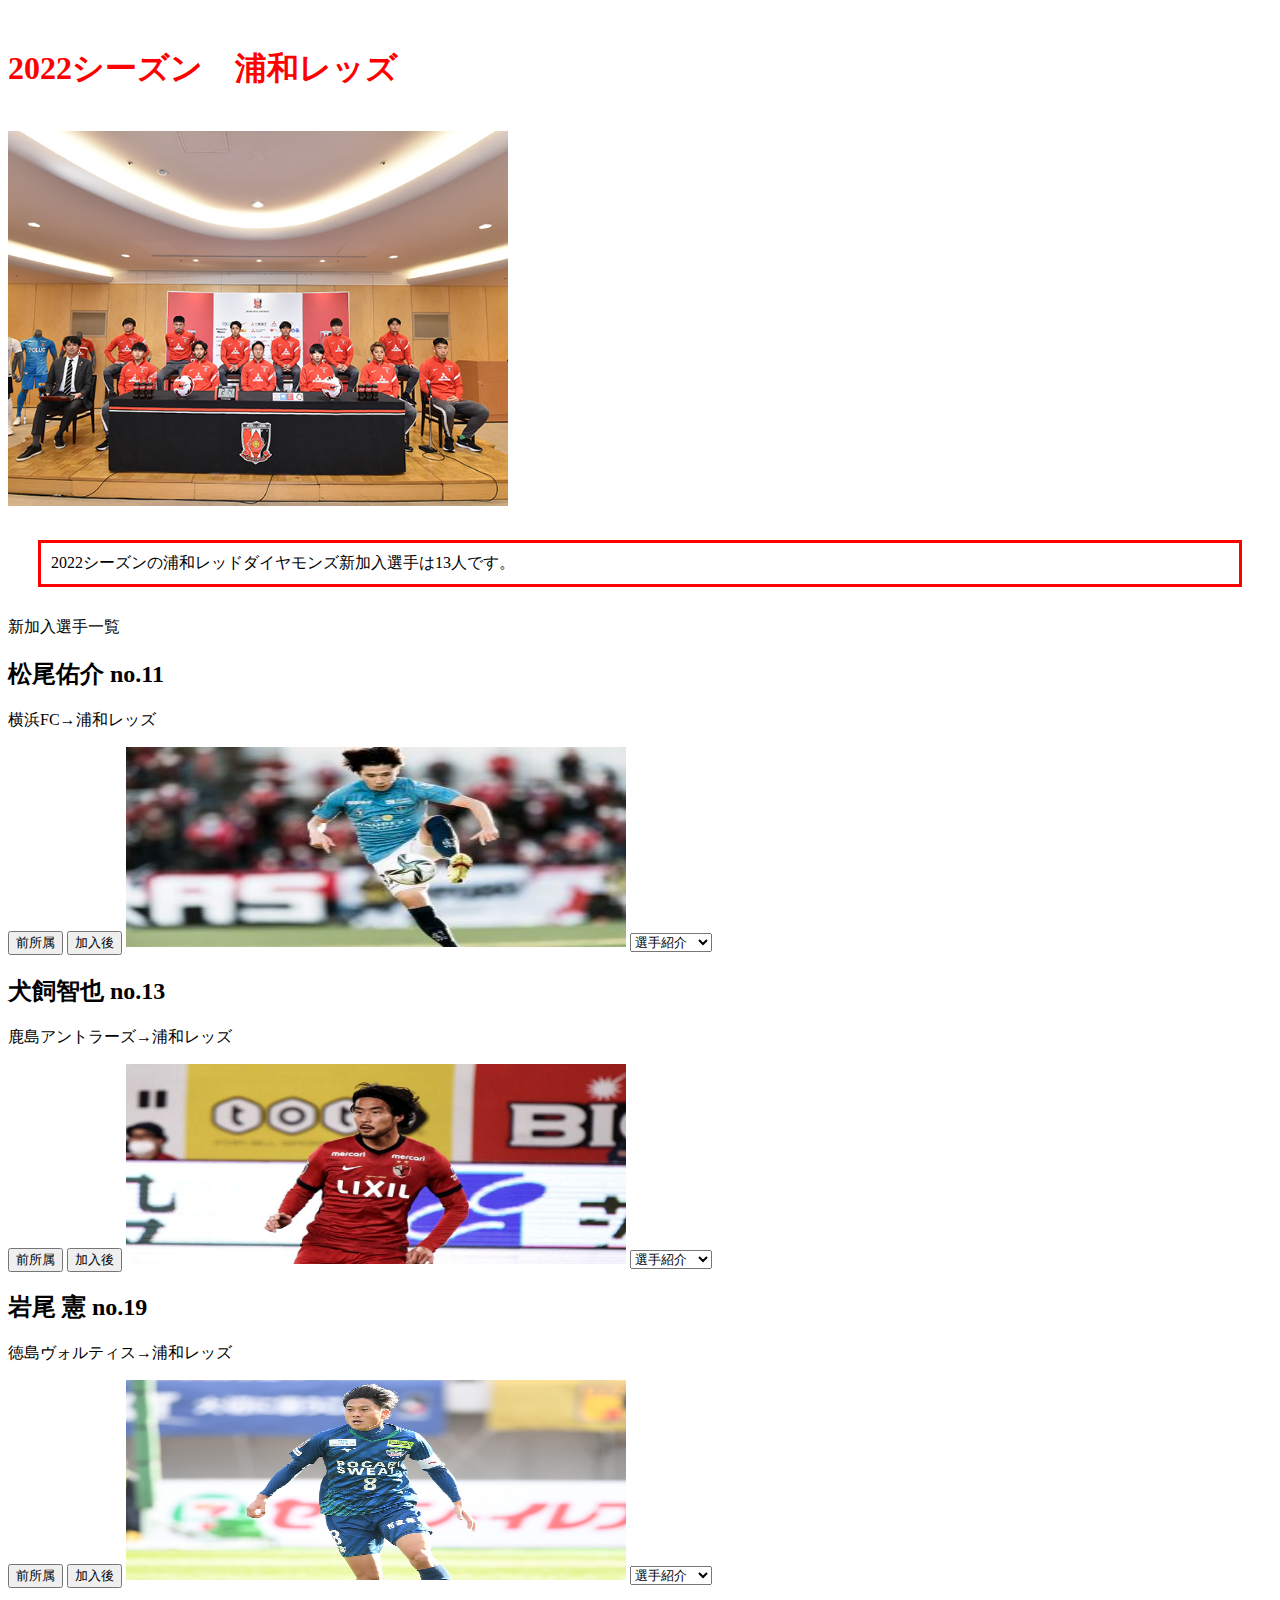
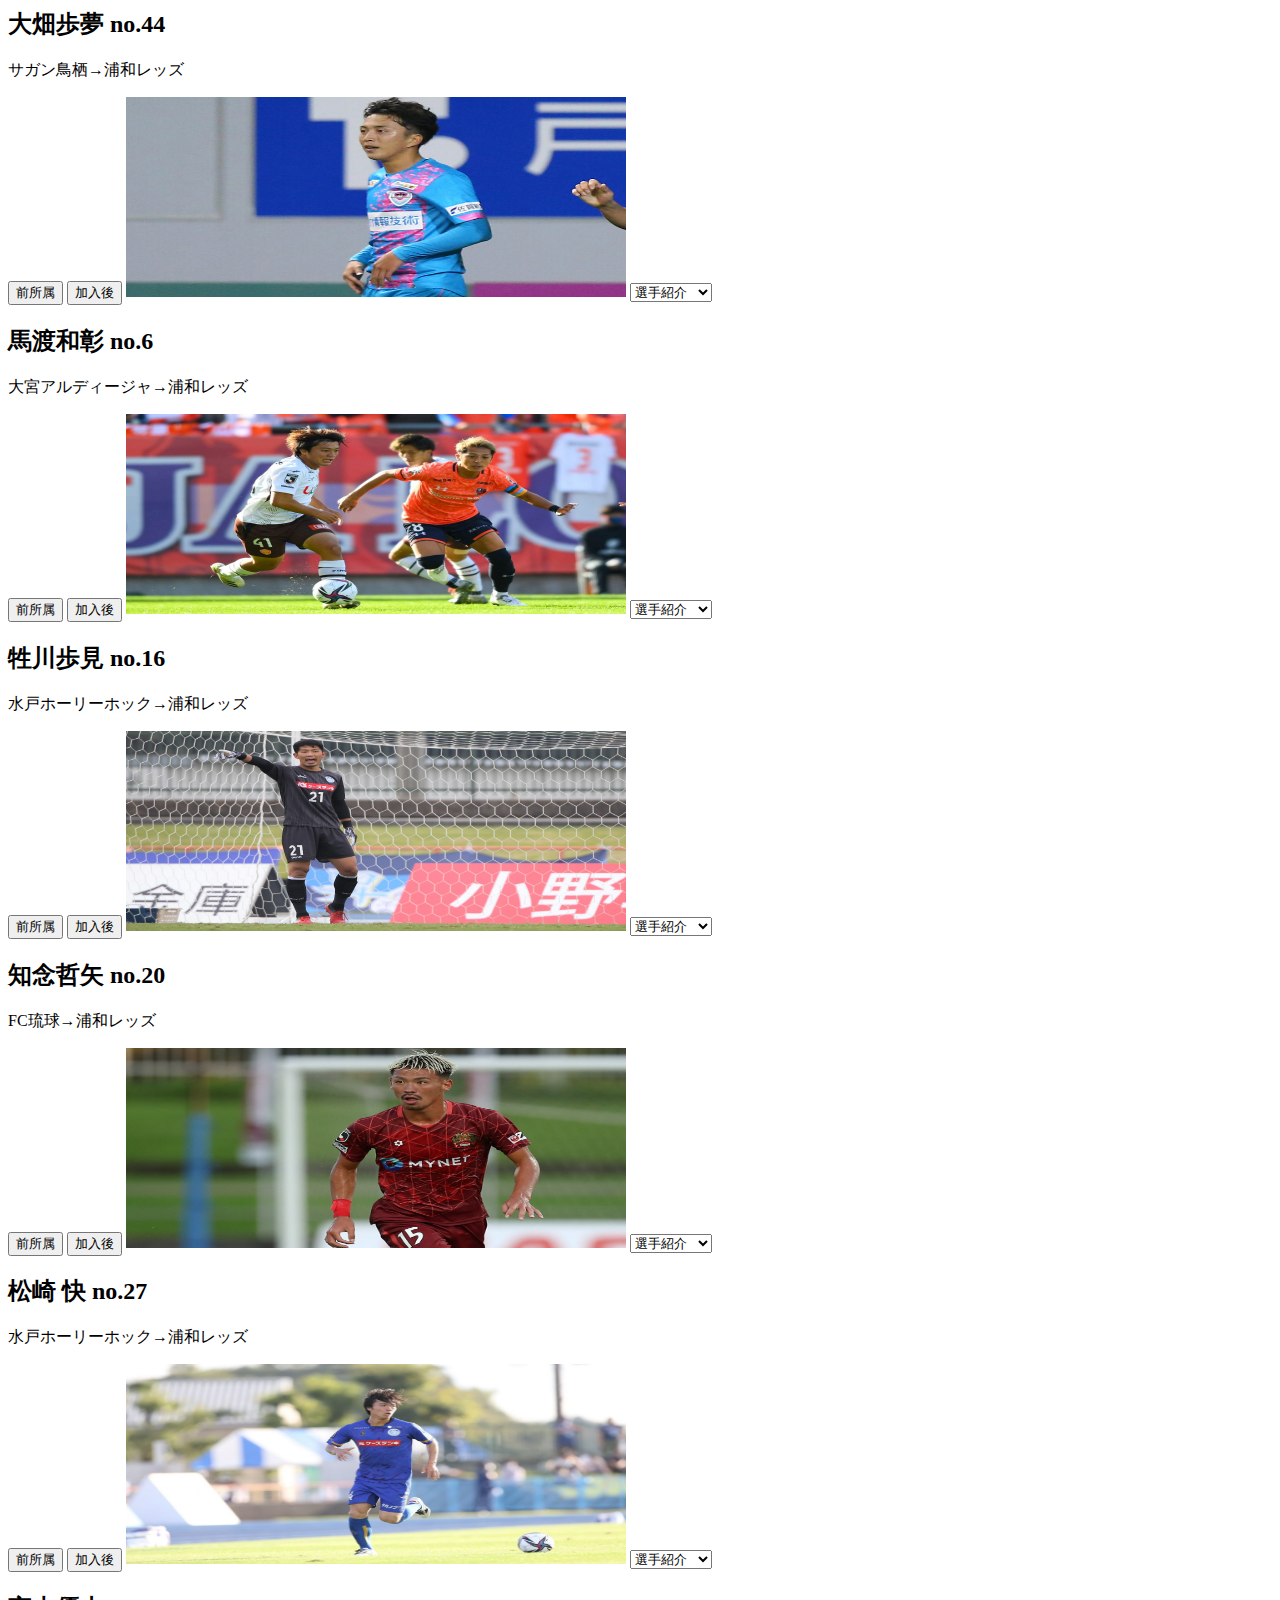
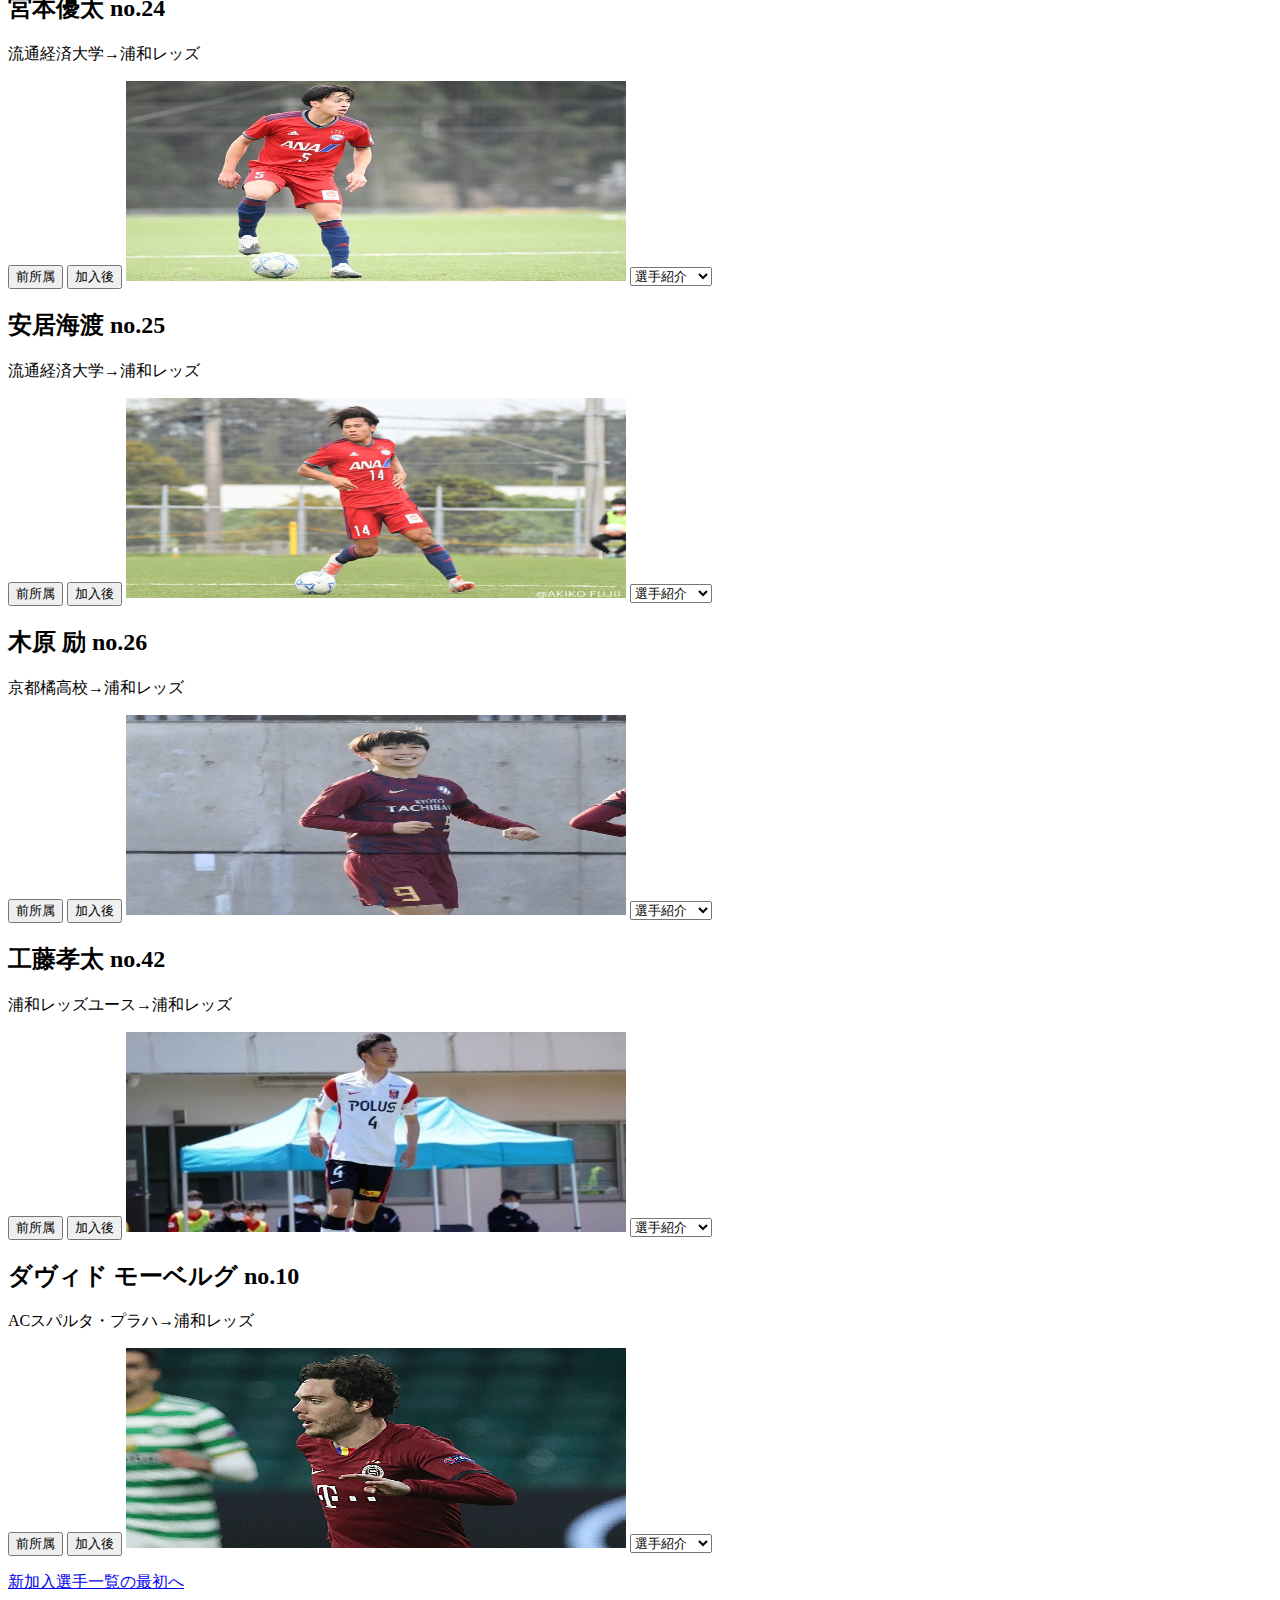
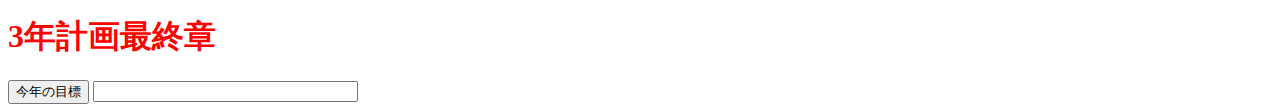
<file: index.html>
<!DOCTYPE html>
<html lang="ja">
<head>
  <meta charset="UTF-8">
  <title>浦和レッズ新加入選手紹介</title>
  <link rel="stylesheet" href="mystyle.css"> <!--この行を追加-->
  <!--<script src="myjs.js"></script> --> <!--この行を追加-->
  <script src="ex6-1.js"></script>
  <script src="ex6-2.js"></script>
  <script src="ex6-3.js"></script>
  <script src="ex6-4.js"></script>
  <script src="ex6-5.js"></script>
  <script src="ex6-6.js"></script>
  <script src="ex6-7.js"></script>
  <script src="ex6-8.js"></script>
  <script src="ex6-9.js"></script>
  <script src="ex6-10.js"></script>
  <script src="ex6-11.js"></script>
  <script src="ex6-12.js"></script>
  <script src="ex6-13.js"></script>
  <script src="ex8-1.js"></script>
  <link rel="stylesheet" href="imagechange.css"></linkrel>
</head>
<body>
<br>
<h1>2022シーズン　浦和レッズ</h1>
<br>
<a href="https://www.urawa-reds.co.jp/topteamtopics/182244"><img src="./image/urawa2022.jpg" alt="URAWA2022" width="500"></a>
<br>
<p class="sample1">2022シーズンの浦和レッドダイヤモンズ新加入選手は13人です。</p>
<a id="abc">新加入選手一覧</a>
<h2>松尾佑介 no.11</h2>
<p>横浜FC→浦和レッズ</p>
<input type="button" value="前所属" onclick="imgchange1();">
<input type="button" value="加入後" onclick="imgchange2();">
<img src="./image/matuo.yokohama.jpg" id="matuo" alt="matuogazou"class="imagechange">
</div>
<select name="select" onChange="location.href=value;">
<option value="#">選手紹介</option>
<option value="https://twitter.com/yusukematsuo11">Twitter</option>
<option value="https://www.instagram.com/yusukematsuo37/">Instagram</option>
</select></p>

<h2>犬飼智也 no.13</h2>
<p>鹿島アントラーズ→浦和レッズ</p>
<input type="button" value="前所属" onclick="imgchange3();">
<input type="button" value="加入後" onclick="imgchange4();">
<img src="./image/inukai.kasima.jpg" id="inukai" alt="inukaigazou"class="imagechange">
</div>
<select name="select" onChange="location.href=value;">
<option value="#">選手紹介</option>
<option value="https://www.instagram.com/tomoya___inukai/?hl=ja">Instagram</option>
  </select></p>

  <h2>岩尾 憲 no.19</h2>
  <p>徳島ヴォルティス→浦和レッズ</p>
  <input type="button" value="前所属" onclick="imgchange5();">
  <input type="button" value="加入後" onclick="imgchange6();">
  <img src="./image/iwao.tokusima.jpg" id="iwao" alt="iwaogazou"class="imagechange">
  </div>
  <select name="select" onChange="location.href=value;">
  <option value="#">選手紹介</option>
  <option value="https://www.instagram.com/18iwao/">Instagram</option>
    </select></p>

    <h2>大畑歩夢 no.44</h2>
  <p>サガン鳥栖→浦和レッズ</p>
  <input type="button" value="前所属" onclick="imgchange7();">
  <input type="button" value="加入後" onclick="imgchange8();">
  <img src="./image/oohata.tosu.jpg" id="oohata" alt="oohatagazou"class="imagechange">
  </div>
  <select name="select" onChange="location.href=value;">
  <option value="#">選手紹介</option>
  <option value="https://twitter.com/ayumu__o31">Twitter</option>
  <option value="https://www.instagram.com/ohata.ayumu_31/?hl=ja">Instagram</option>
    </select></p>

    <h2>馬渡和彰 no.6</h2>
  <p>大宮アルディージャ→浦和レッズ</p>
  <input type="button" value="前所属" onclick="imgchange9();">
  <input type="button" value="加入後" onclick="imgchange10();">
  <img src="./image/mawatari.oomiya.jpg" id="mawatari" alt="mawatarigazou"class="imagechange">
  </div>
  <select name="select" onChange="location.href=value;">
  <option value="#">選手紹介</option>
  <option value="https://twitter.com/kazuyan_08">Twitter</option>
  <option value="https://www.instagram.com/kazuaki_mawatari/?hl=ja">Instagram</option>
    </select></p>

    <h2>牲川歩見 no.16</h2>
  <p>水戸ホーリーホック→浦和レッズ</p>
  <input type="button" value="前所属" onclick="imgchange11();">
  <input type="button" value="加入後" onclick="imgchange12();">
  <img src="./image/niekawa,mito.jpg" id="niekawa" alt="niekawagazou"class="imagechange">
  </div>
  <select name="select" onChange="location.href=value;">
  <option value="#">選手紹介</option>
  <option value="https://twitter.com/niekawaayumi">Twitter</option>
  <option value="https://www.instagram.com/zounie.a/?hl=ja">Instagram</option>
    </select></p>

    <h2>知念哲矢 no.20</h2>
  <p>FC琉球→浦和レッズ</p>
  <input type="button" value="前所属" onclick="imgchange13();">
  <input type="button" value="加入後" onclick="imgchange14();">
  <img src="./image/tinenn.ryuukyuu.jpg" id="tinenn" alt="tinenngazou"class="imagechange">
  </div>
  <select name="select" onChange="location.href=value;">
  <option value="#">選手紹介</option>
  <option value="https://twitter.com/tetsuchell1108">Twitter</option>
  <option value="https://www.instagram.com/tetsuya_chinen/">Instagram</option>
    </select></p>

    <h2>松崎 快 no.27</h2>
  <p>水戸ホーリーホック→浦和レッズ</p>
  <input type="button" value="前所属" onclick="imgchange15();">
  <input type="button" value="加入後" onclick="imgchange16();">
  <img src="./image/matuzaki.mito.jpg" id="matuzaki" alt="matuzakigazou"class="imagechange">
  </div>
  <select name="select" onChange="location.href=value;">
  <option value="#">選手紹介</option>
  <option value="https://twitter.com/mtzk_kai">Twitter</option>
  <option value="">Instagram</option>
    </select></p>

    <h2>宮本優太 no.24</h2>
  <p>流通経済大学→浦和レッズ</p>
  <input type="button" value="前所属" onclick="imgchange17();">
  <input type="button" value="加入後" onclick="imgchange18();">
  <img src="./image/miyamoto.ryuukei.jpg" id="miyamoto" alt="miyamotogazou"class="imagechange">
  </div>
  <select name="select" onChange="location.href=value;">
  <option value="#">選手紹介</option>
  <option value="https://twitter.com/w090851570142">Twitter</option>
  <option value="https://www.instagram.com/yutamiya__/">Instagram</option>
    </select></p>

    <h2>安居海渡 no.25</h2>
  <p>流通経済大学→浦和レッズ</p>
  <input type="button" value="前所属" onclick="imgchange19();">
  <input type="button" value="加入後" onclick="imgchange20();">
  <img src="./image/yasui.ryuukei.jpg" id="yasui" alt="yasuigazou"class="imagechange">
  </div>
  <select name="select" onChange="location.href=value;">
  <option value="#">選手紹介</option>
  <option value="https://twitter.com/yasukai0209">Twitter</option>
  <option value="https://www.instagram.com/yasukai18/">Instagram</option>
    </select></p>

    <h2>木原 励 no.26</h2>
  <p>京都橘高校→浦和レッズ</p>
  <input type="button" value="前所属" onclick="imgchange21();">
  <input type="button" value="加入後" onclick="imgchange22();">
  <img src="./image/kihara.kyoto.jpg" id="kihara" alt="kiharagazou"class="imagechange">
  </div>
  <select name="select" onChange="location.href=value;">
  <option value="#">選手紹介</option>
  <option value="https://twitter.com/reikihara18">Twitter</option>
  <option value="https://www.instagram.com/rei.kt.18/">Instagram</option>
    </select></p>

    <h2>工藤孝太 no.42</h2>
  <p>浦和レッズユース→浦和レッズ</p>
  <input type="button" value="前所属" onclick="imgchange23();">
  <input type="button" value="加入後" onclick="imgchange24();">
  <img src="./image/kudo.jy.jpeg" id="kudo" alt="kudogazou"class="imagechange">
  </div>
  <select name="select" onChange="location.href=value;">
  <option value="#">選手紹介</option>
  <option value="https://twitter.com/kota08134523">Twitter</option>
  <option value="https://www.instagram.com/kota.kudo_42/">Instagram</option>
    </select></p>

    <h2>ダヴィド モーベルグ no.10</h2>
    <p>ACスパルタ・プラハ→浦和レッズ</p>
    <input type="button" value="前所属" onclick="imgchange25();">
    <input type="button" value="加入後" onclick="imgchange26();">
    <img src="./image/david.supa.jpg" id="david" alt="davidgazou"class="imagechange">
    </div>
    <select name="select" onChange="location.href=value;">
    <option value="#">選手紹介</option>
    <option value="https://www.instagram.com/mobergkarlsson/?hl=ja">Instagram</option>
      </select></p>
<a href="#abc">新加入選手一覧の最初へ</a>
<h1>3年計画最終章</h1>
<form name="timer"> 
<input type="button" value="今年の目標" onclick="startfnc()">
<input type="text" name="moji" size="30" value="">
</form>
</body>
</html>
</file>
<file: mystyle.css>
h1{ color:red; }

th,td{ border: dashed thick black; }

th.important { color: red; }

p.sample1 {margin: 30px 30px;padding: 10px;border: medium solid #ff0000;}
</file>
<file: imagechange.css>
img.imagechange{width: 500px; height: 200px;}
</file>
